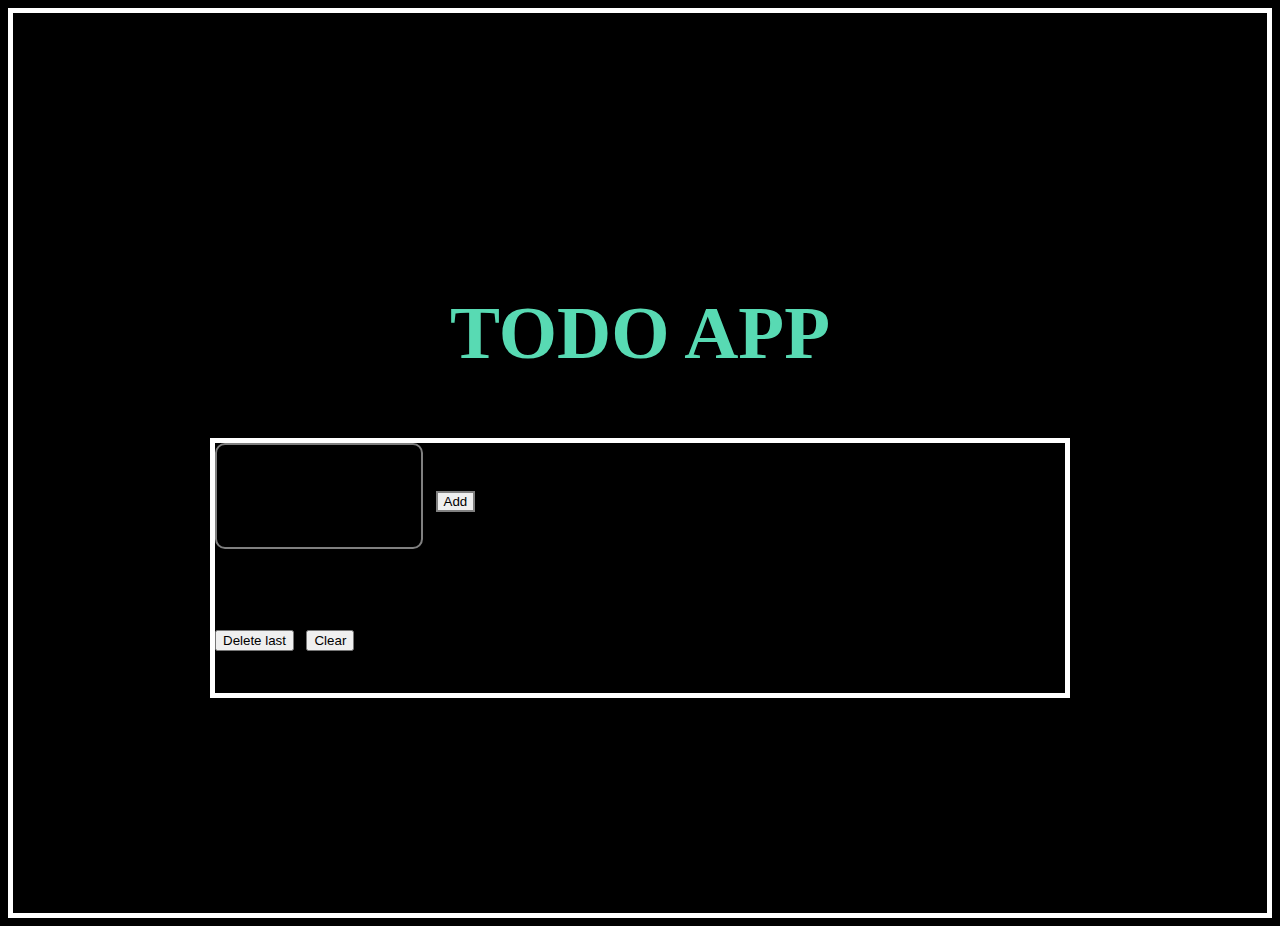
<file: Todo/index.html>
<!DOCTYPE html>
<html lang="en">
<head>
    <meta charset="UTF-8">
    <meta name="viewport" content="width=device-width, initial-scale=1.0">
    <link rel="stylesheet" href="styles.css">
     <script src="index.js" defer></script>
    <title>ToDo</title>
</head>
<body>
    <div class = "container">
        <h2>TODO APP</h2>
    <div class = "mc">
        <input type="text", id ="taskInput">
        <button id = "addBtn">Add</button>
        <ul>
        </ul>
        <button id = "deleteBtn">Delete last</button>
        <button id = "clearBtn">Clear</button>
    </div>
</div>
    
</body>
</html>
</file>
<file: Todo/styles.css>
body{
    background:black;
    display: flex;
    justify-content: center;
    align-items: center;
    height: 100vh;
    border: 5px solid white;
    color:white;

}

.container{
    display:flex;   
    flex-direction: column;
    align-items: center;
    font-size: 50px;
    font-family:  "Times New Roman", serif;
    color:rgb(88, 218, 179);

}

.mc{
    height:250px;
    width:850px;
    border: 5px solid white;
}

#taskInput{
    font-size: 30px;
    height: 100px;
    width: 200px;
    border: 2px solid grey;
    border-radius:10px;
    background-color: black;
    color:rgb(139, 136, 136);
}

#addBtn{
    border: 2px solid grey;

}
</file>
